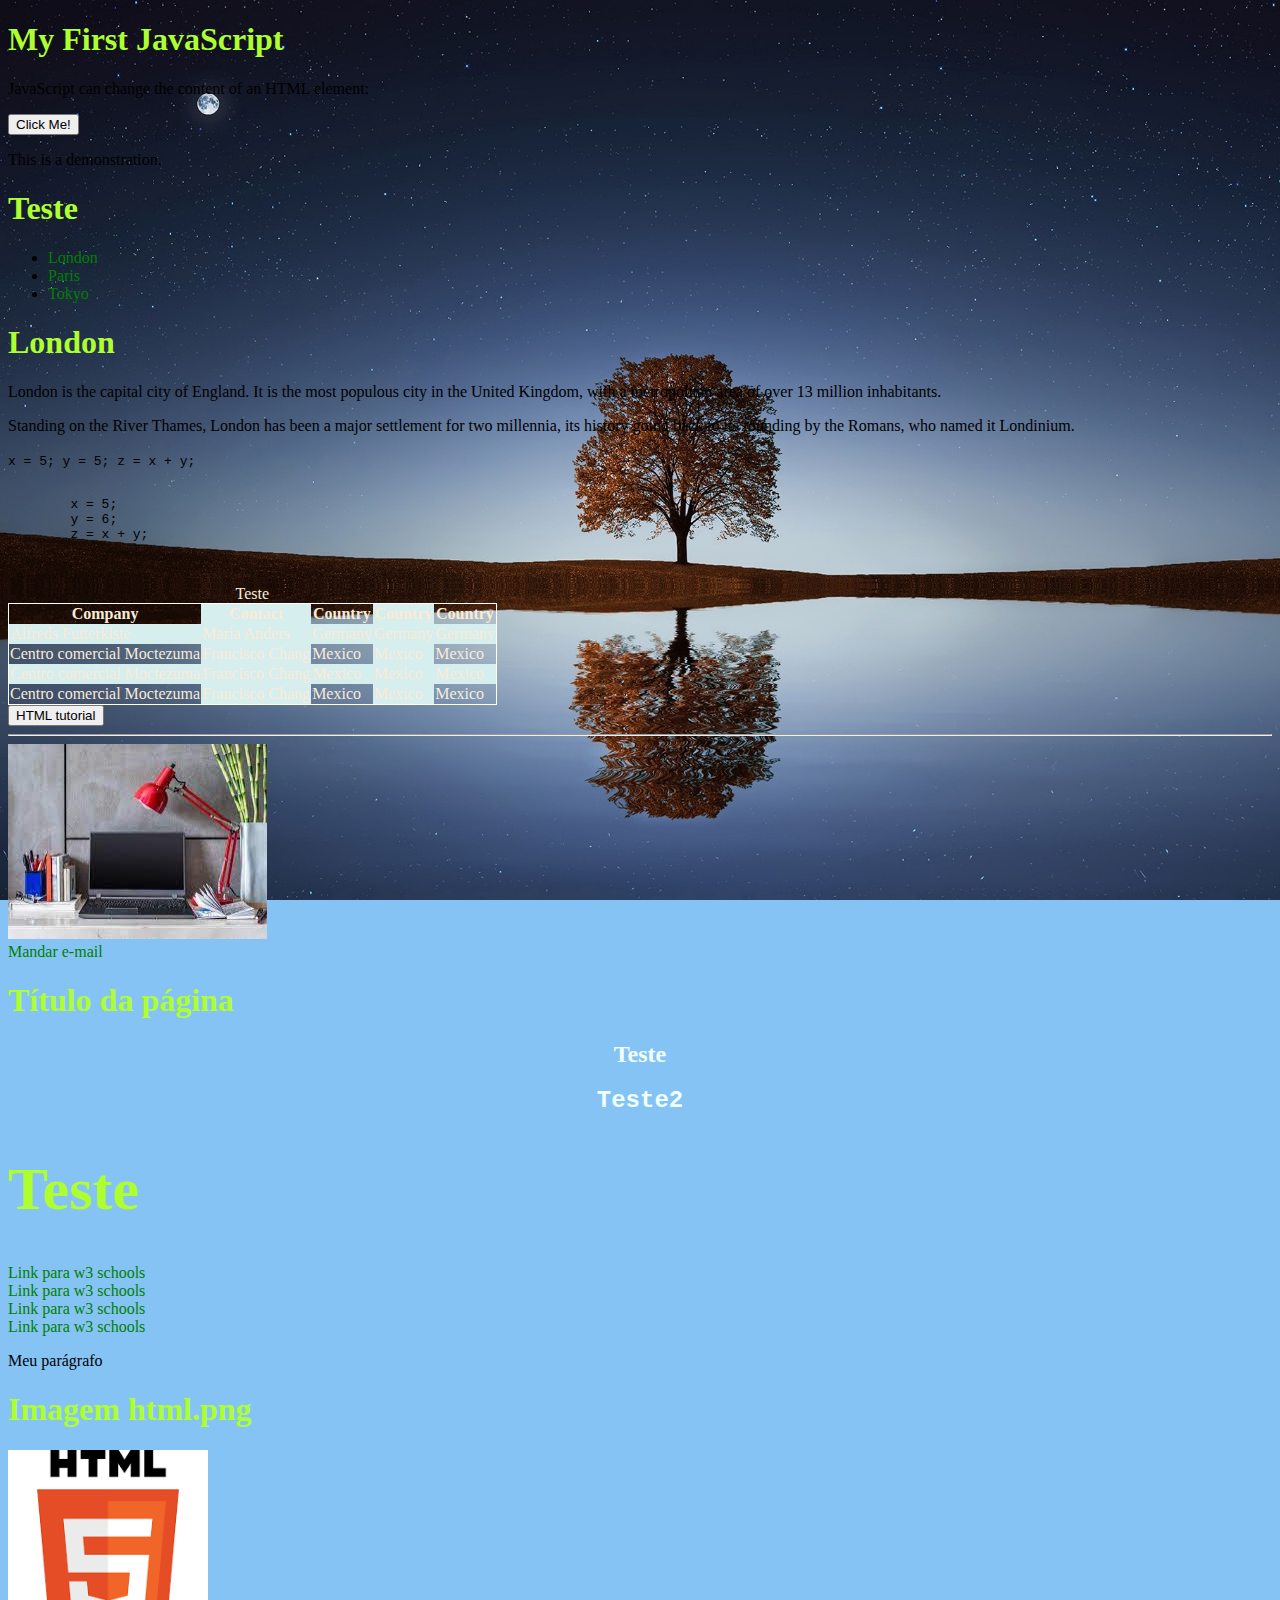
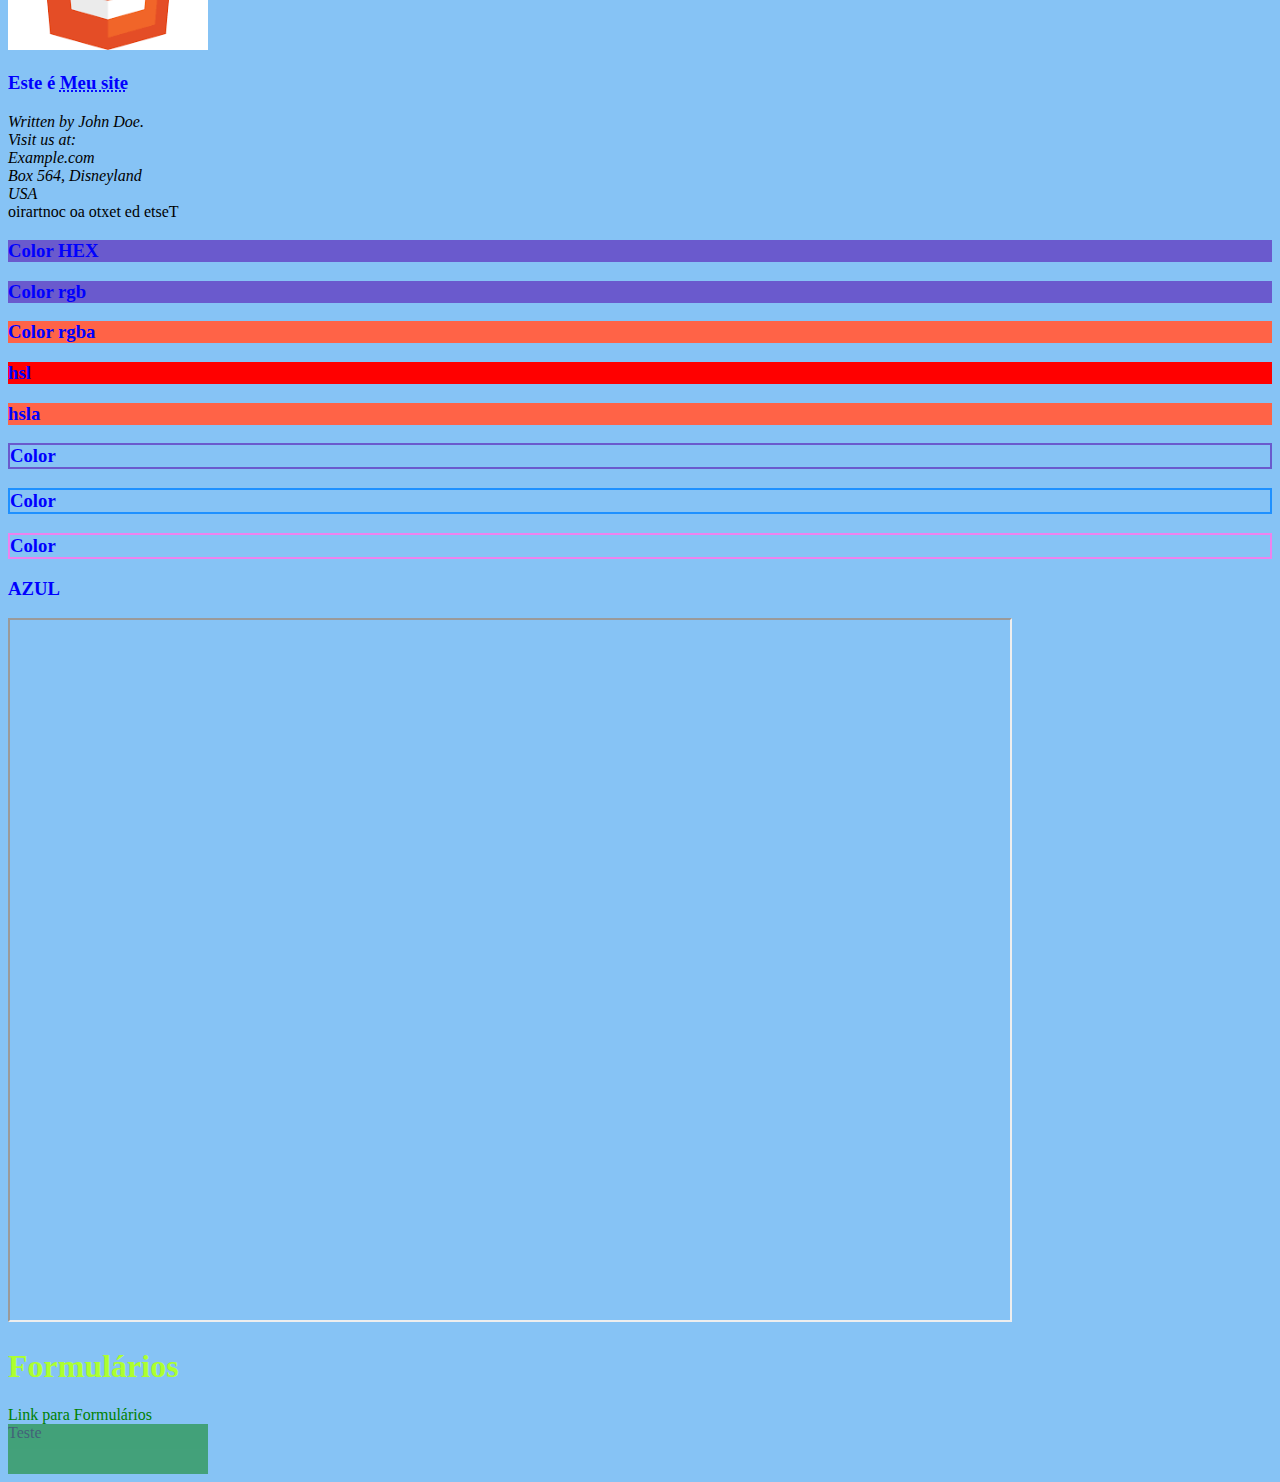
<file: index.html>
<!DOCTYPE html>
<html lang="pt-br">
    <head>
        <meta charset="UTF-8">
        <meta name="viewport" content="width=device-width, initial-scale=1.0">
        <title style="color: rgb(17, 20, 20);">Aula html</title>
        <link rel="icon" type="image/icon" href="/img/favicon.ico">
        <link rel="stylesheet" type="text/css" href="folhaEstilos/estilo.css">

       <script type="text/javascript" src="javascript/jse.js"></script>

    </head>
    <body>

        <!--Modo de comentar código html-->

        <h1>My First JavaScript</h1>

        <p>JavaScript can change the content of an HTML element:</p>

        <button type="button" onclick="myFunction()">Click Me!</button>

        <p id="demo">This is a demonstration.</p>

        <h1>Teste</h1>
        <section>
            <nav>
              <ul>
                <li><a href="#">London</a></li>
                <li><a href="#">Paris</a></li>
                <li><a href="#">Tokyo</a></li>
              </ul>
            </nav>
            
            <article>
              <h1>London</h1>
              <p>London is the capital city of England. It is the most populous city in the  United Kingdom, with a metropolitan area of over 13 million inhabitants.</p>
              <p>Standing on the River Thames, London has been a major settlement for two millennia, its history going back to its founding by the Romans, who named it Londinium.</p>
            </article>
          </section>

        <picture>
            <source media="(min-width: 1278px)" srcset="img/background.jpg">
            <source media="(min-width: 225px)" srcset="img/download.png">
            <!--<img src="img/mesa.jpeg"> -->
        </picture>
        <code>
            x = 5;
            y = 5;
            z = x + y;
        </code>
        <pre>
        <code>
        x = 5;
        y = 6;
        z = x + y;
        </code>
        </pre>
        
        <table> 
            <caption>Teste</caption>
                <tr>
                    <th>Company</th>
                    <th>Contact</th>
                    <th>Country</th>
                    <th>Country</th>
                    <th>Country</th>
                </tr>
                <tr>
                    <td>Alfreds Futterkiste</td>
                    <td>Maria Anders</td>
                    <td>Germany</td>
                    <td>Germany</td>
                    <td>Germany</td>
                </tr>
                <tr>
                    <td>Centro comercial Moctezuma</td>
                    <td>Francisco Chang</td>
                    <td>Mexico</td>
                    <td>Mexico</td>
                    <td>Mexico</td>
                </tr>
                <tr>
                    <td>Centro comercial Moctezuma</td>
                    <td>Francisco Chang</td>
                    <td>Mexico</td>
                    <td>Mexico</td>
                    <td>Mexico</td>
                </tr>
                <tr>
                    <td>Centro comercial Moctezuma</td>
                    <td>Francisco Chang</td>
                    <td>Mexico</td>
                    <td>Mexico</td>
                    <td>Mexico</td>
                </tr>
        </table>
        

        <button onclick="document.location='default.asp'">HTML tutorial</button>
        <hr>
        <img src="img/mesa.jpeg" alt="mesa de trabalho" width="259px" height="195px" usemap="#workmap">
        <map name="workmap">
            <area shape="rect" coords="82,86,179,151" alt="notebook" 
            href="https://www.amazon.com.br/Notebook-Multilaser-Pentium-Quadcore-Windows/dp/B08GKTVNH3/ref=asc_df_B08GKTVNH3/?tag=googleshopp00-20&linkCode=df0&hvadid=379720653016&hvpos=&hvnetw=g&hvrand=11176680352643271073&hvpone=&hvptwo=&hvqmt=&hvdev=c&hvdvcmdl=&hvlocint=&hvlocphy=1031554&hvtargid=pla-1056599402359&psc=1"
            target="_blank" onclick="minhaFunção()">
            <area shape="rect" coords="121,52,237,84" alt="Luminária " href="https://www.amazon.com.br/Lumin%C3%A1ria-Articulada-Abajur-Pixar-Vermelho/dp/B07HKX2CX2/ref=asc_df_B07HKX2CX2/?tag=googleshopp00-20&linkCode=df0&hvadid=379708191729&hvpos=&hvnetw=g&hvrand=12027663550368121122&hvpone=&hvptwo=&hvqmt=&hvdev=c&hvdvcmdl=&hvlocint=&hvlocphy=1031554&hvtargid=pla-811769377582&th=1"
            target="_blank">
        </map>

        <br>
            <a href="mailto:pygamer80@gmail.com">Mandar e-mail</a>
        
            <h1 title="Teste"  >Título da página</h1>
            <h2 >Teste</h2>
            <h2 style="font-family: 'Courier New', Courier, monospace;">Teste2</h2>
            <h1 style="font-size:60px;">Teste</h1>
            <a href="http://www.w3schools.com" target="_self">Link para w3 schools <br></a>
            <a href="http://www.w3schools.com" target="_blank">Link para w3 schools<br></a>
            <a href="http://www.w3schools.com" target="_parent">Link para w3 schools<br></a>
            <a href="http://www.w3schools.com" target="_top">Link para w3 schools</a>

        
            <br>
            <p>Meu parágrafo</p>
            <h1>Imagem html.png</h1>
            <a href="https://github.com/PyGamer80/webDesign_teste">
            <img src="img/download.png" alt="html" width="200" height="200">
            </a>
            <h3>Este é <abbr title="https://www.w3schools.com/html/tryit.asp?filename=tryhtml_formatting_abbr"> Meu site</abbr></h3>
            <address>
                Written by John Doe.<br> 
                Visit us at:<br>
                Example.com<br>
                Box 564, Disneyland<br>
                USA
                </address>
            
            <bdo dir="rtl">
                Teste de texto ao contrario
            </bdo>
            <h3 style="background-color: #6a5acd;">Color HEX</h3>
            <h3 style="background-color:rgb(106, 90, 205);">Color rgb</h3>
            <h3 style="background-color:rgba(255, 99, 71, 1)">Color rgba</h3>
            <h3 style="background-color:hsl(0, 100%, 50%);">hsl</h3>
            <h3 style="background-color:hsla(9, 100%, 64%, 1);">hsla</h3>

            <h3 style="border:2px solid slateblue;">Color </h3>
            <h3 style="border:2px solid dodgerblue;">Color </h3>
            <h3 style="border:2px solid violet;">Color </h3>
            <h3>AZUL</h3>

            <iframe src="http://127.0.0.1:5500/index.html" height="700" width="1000" title="Página da w3schools"></iframe>

            <h1>Formulários</h1>
            <a href="http://127.0.0.1:5500/html/form.html" target="_blank">Link para Formulários</a>
            <div>
                Teste
            </div>

    </body>
</html>
</file>
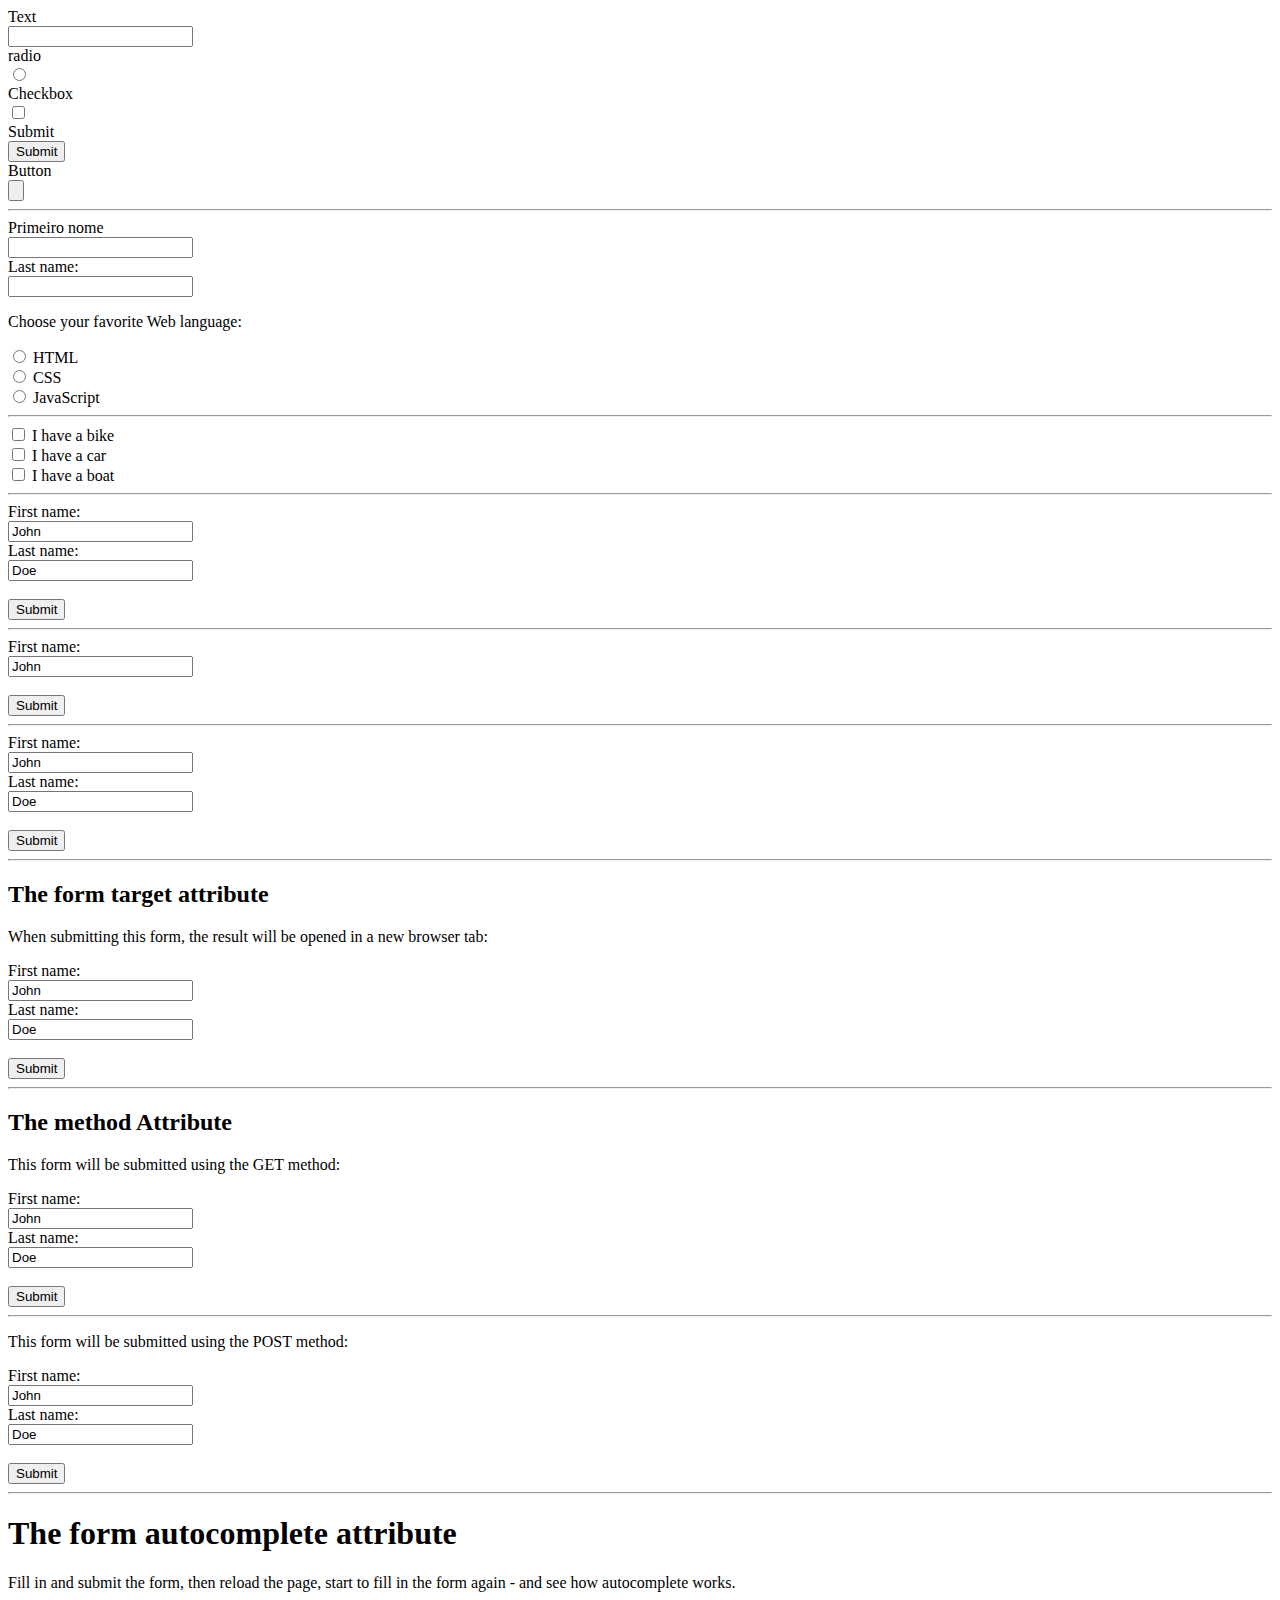
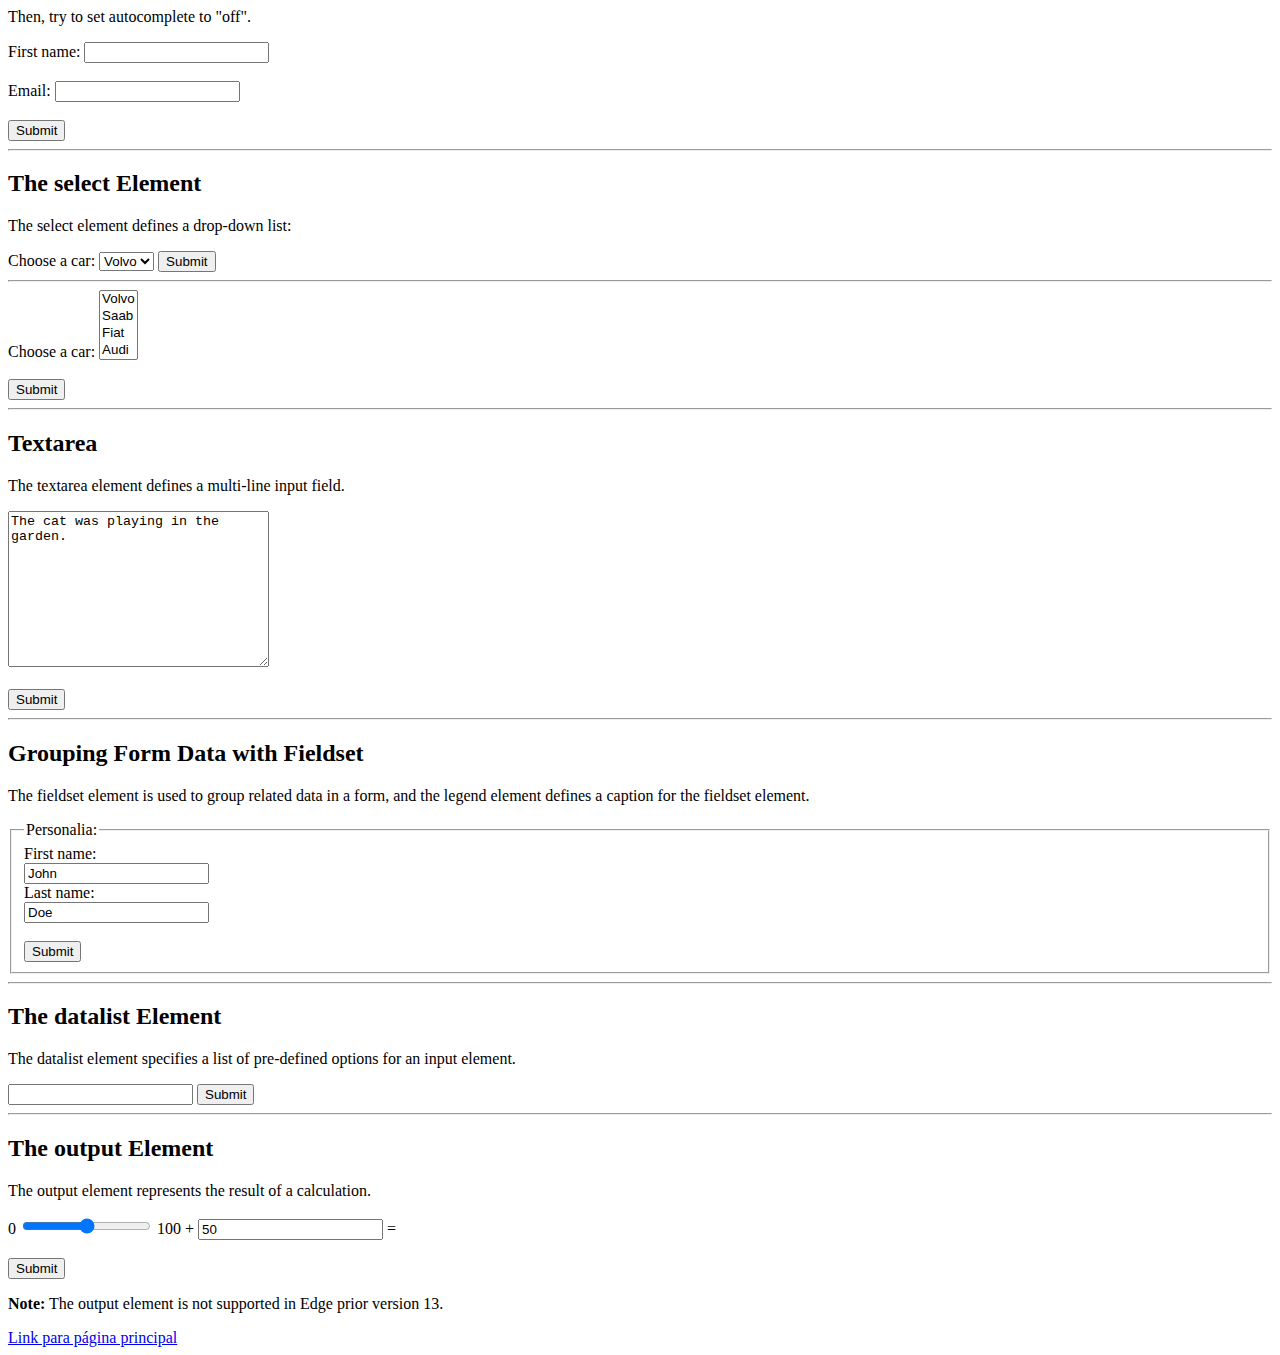
<file: html/form.html>
<!DOCTYPE html>
<html>
    <head>
        <meta charset="UTF-8">
        <meta name="viewport" content="width=device-width, initial-scale=1.0">
        <title style="color: rgb(17, 20, 20);">Formulário</title>
        <link rel="icon" type="image/icon" href="/img/favicon.ico">
    </head>
    <body>

        <form>
            <label for="text">Text</label><br>
            <input type="text" id="text" name="texto"><br>
            <label for="rad">radio</label><br>
            <input type="radio" id="rad" name="radio"><br>
            <label for="chec">Checkbox</label><br>
            <input type="checkbox" id="chec" name="Submit"><br>
            <label for="sub">Submit</label><br>
            <input type="submit" id="sub" name="texto"><br>
            <label for="but">Button</label><br>
            <input type="button" id="but" name="texto"><br>
        </form>
        <hr>
        <form>
            <label for="fname">Primeiro nome</label><br>
            <input type="text" id="fname" name="fname"><br>
            <label for="lname">Last name:</label><br>
            <input type="text" id="lname" name="lname">
        </form>
        <p>Choose your favorite Web language:</p>

        <form>
            <input type="radio" id="html" name="fav_language" value="HTML">
            <label for="html">HTML</label><br>
            <input type="radio" id="css" name="fav_language" value="CSS">
            <label for="css">CSS</label><br>
            <input type="radio" id="javascript" name="fav_language" value="JavaScript">
            <label for="javascript">JavaScript</label>
        </form>
        <hr>
        <form>
            <input type="checkbox" id="vehicle1" name="vehicle1" value="Bike">
            <label for="vehicle1"> I have a bike</label><br>
            <input type="checkbox" id="vehicle2" name="vehicle2" value="Car">
            <label for="vehicle2"> I have a car</label><br>
            <input type="checkbox" id="vehicle3" name="vehicle3" value="Boat">
            <label for="vehicle3"> I have a boat</label>
          </form>
          <hr>
          <form action="/action_page.php">
            <label for="fname">First name:</label><br>
            <input type="text" id="fname" name="fname" value="John"><br>
            <label for="lname">Last name:</label><br>
            <input type="text" id="lname" name="lname" value="Doe"><br><br>
            <input type="submit" value="Submit">
          </form>
          <hr>
          <form action="/action_page.php">
            <label for="fname">First name:</label><br>
            <input type="text" id="fname" value="John"><br><br>
            <input type="submit" value="Submit">
          </form>
          <hr>
          <form action="/action_page.php">
            <label for="fname">First name:</label><br>
            <input type="text" id="fname" name="fname" value="John"><br>
            <label for="lname">Last name:</label><br>
            <input type="text" id="lname" name="lname" value="Doe"><br><br>
            <input type="submit" value="Submit">
          </form>
          <hr>
          <h2>The form target attribute</h2>

         <p>When submitting this form, the result will be opened in a new browser tab:</p>

          <form action="/action_page.php" target="_blank">
            <label for="fname">First name:</label><br>
            <input type="text" id="fname" name="fname" value="John"><br>
            <label for="lname">Last name:</label><br>
            <input type="text" id="lname" name="lname" value="Doe"><br><br>
            <input type="submit" value="Submit">
          </form>
          <hr>
          <h2>The method Attribute</h2>

        <p>This form will be submitted using the GET method:</p>

        <form action="/action_page.php" target="_blank" method="get">
        <label for="fname">First name:</label><br>
        <input type="text" id="fname" name="fname" value="John"><br>
        <label for="lname">Last name:</label><br>
        <input type="text" id="lname" name="lname" value="Doe"><br><br>
        <input type="submit" value="Submit">
        </form>
        <hr>
        <p>This form will be submitted using the POST method:</p>

        <form action="/action_page.php" target="_blank" method="post">
        <label for="fname">First name:</label><br>
        <input type="text" id="fname" name="fname" value="John"><br>
        <label for="lname">Last name:</label><br>
        <input type="text" id="lname" name="lname" value="Doe"><br><br>
        <input type="submit" value="Submit">
        </form>
        <hr>
        <h1>The form autocomplete attribute</h1>

        <p>Fill in and submit the form, then reload the page, start to fill in the form again - and see how autocomplete works.</p>

        <p>Then, try to set autocomplete to "off".</p>

        <form action="/action_page.php" autocomplete="on">
        <label for="fname">First name:</label>
        <input type="text" id="fname" name="fname"><br><br>
        <label for="email">Email:</label>
        <input type="text" id="email" name="email"><br><br>
        <input type="submit">
        </form>
        <hr>

        <h2>The select Element</h2>

        <p>The select element defines a drop-down list:</p>

        <form action="/action_page.php">
        <label for="cars">Choose a car:</label>
        <select id="cars" name="cars">
            <option value="volvo">Volvo</option>
            <option value="saab">Saab</option>
            <option value="fiat">Fiat</option>
            <option value="audi">Audi</option>
        </select>
        <input type="submit">
        </form>
        <hr>
        <form action="/action_page.php">
            <label for="cars">Choose a car:</label>
            <select id="cars" name="cars" size="4" multiple>
              <option value="volvo">Volvo</option>
              <option value="saab">Saab</option>
              <option value="fiat">Fiat</option>
              <option value="audi">Audi</option>
            </select><br><br>
            <input type="submit">
          </form>
          <hr>
          <h2>Textarea</h2>
        <p>The textarea element defines a multi-line input field.</p>

        <form action="/action_page.php">
        <textarea name="message" rows="10" cols="30">The cat was playing in the garden.</textarea>
        <br><br>
        <input type="submit">
        </form>
        <hr>
        <h2>Grouping Form Data with Fieldset</h2>

        <p>The fieldset element is used to group related data in a form, and the legend element defines a caption for the fieldset element.</p>

        <form action="/action_page.php">
        <fieldset>
            <legend>Personalia:</legend>
            <label for="fname">First name:</label><br>
            <input type="text" id="fname" name="fname" value="John"><br>
            <label for="lname">Last name:</label><br>
            <input type="text" id="lname" name="lname" value="Doe"><br><br>
            <input type="submit" value="Submit">
        </fieldset>
        </form>
        <hr>
        <h2>The datalist Element</h2>

<p>The datalist element specifies a list of pre-defined options for an input element.</p>

<form action="/action_page.php">
  <input list="browsers" name="browser">
  <datalist id="browsers">
    <option value="Internet Explorer">
    <option value="Firefox">
    <option value="Chrome">
    <option value="Opera">
    <option value="Safari">
  </datalist>
  <input type="submit">
</form>
 <hr>
 
 <h2>The output Element</h2>
<p>The output element represents the result of a calculation.</p>

<form action="/action_page.php"
oninput="x.value=parseInt(a.value)+parseInt(b.value)">
  0
  <input type="range" id="a" name="a" value="50">
  100 +
  <input type="number" id="b" name="b" value="50">
  =
  <output name="x" for="a b"></output>
  <br><br>
  <input type="submit">
</form>

<p><strong>Note:</strong> The output element is not supported in Edge prior version 13.</p>
<a href="http://127.0.0.1:5500/index.html" target="_blank">Link para página principal</a>

    </body>
</html>
</file>
<file: folhaEstilos/estilo.css>
body{
  background-color:rgba(14, 135, 235, 0.5);
  background-image: url("/img/background.jpg");
  background-repeat: no-repeat;
  background-attachment: fixed;
  background-size: cover;
}
.city {
  background-color: tomato;
  color: white;
  padding: 10px;
}
h3{
  color: blue;
}

h1{
  color:greenyellow;
}
h2{
  color: azure;
  font-family: verdana; 
  text-align: center;
}
a:link{
  color:green;
  background-color: transparent;
  text-decoration: none;
}
a:visited{
  color:pink;
  background-color: transparent;
  text-decoration: none;
}
a:hover{
  color:transparent;
  background-color: transparent;
  text-decoration: underline;
}
a:active{
  color:yellow;
  background-color: transparent;
  text-decoration: underline;
}
table{
  color: antiquewhite;
  border: 1px solid white;
  border-collapse: collapse;
}
tr:nth-child(even) {
  background-color: #D6EEEE;
}
td:nth-child(even), th:nth-child(even) {
  background-color: #D6EEEE;
}
section::after {
  content: "";
  display: table;
  clear: both;
}
@media (max-width: 600px) {
  nav, article {
    width: 100%;
    height: auto;
  }
}
div {
  background-color: green;
  opacity: 0.5;
  width: 200px;
  height: 50px;
}
</file>
